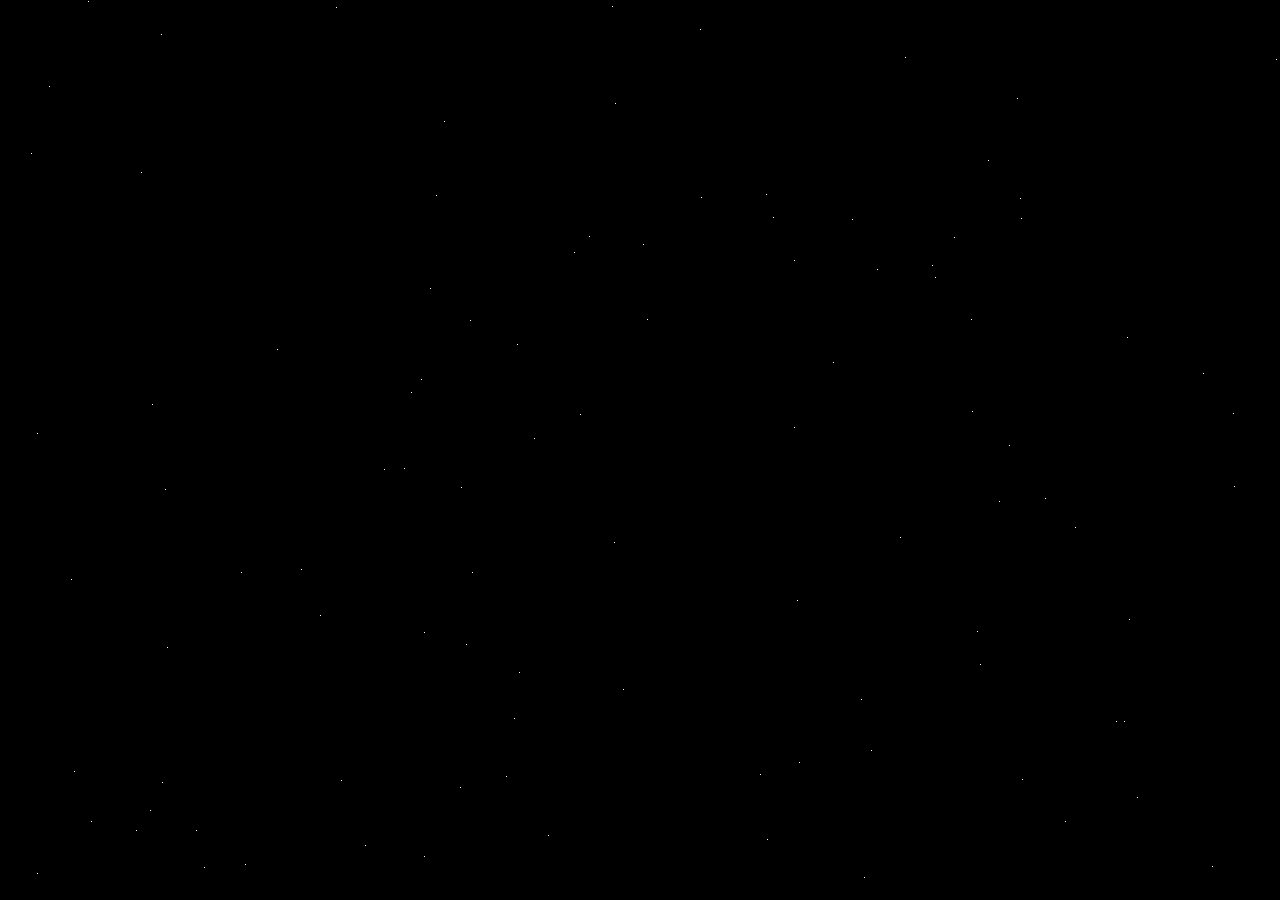
<file: index.html>
<!DOCTYPE html>
<html lang="en">
<head>
    <meta charset="UTF-8">
    <meta name="viewport" content="width=device-width, initial-scale=1.0">
    <link rel="stylesheet" href="starwars.css">
    <title>Soon</title>
</head>
<body>
    <section class="intro">
        managed by,<br> Christian Reivan....
      </section>
      
      <section class="logo">
        <svg>
          <polygon id="star" points="100,0,125.86255110086881,64.40325224750231,195.10565162951536,69.09830056250526,141.84648671698676,113.59674775249768,158.77852522924732,180.90169943749473,100,144,41.2214747707527,180.90169943749476,58.15351328301325,113.59674775249769,4.894348370484636,69.09830056250527,74.13744889913117,64.40325224750231"></polygon>
        </svg>
      </section>
      
      <!-- Change the text to your liking -->
      <div id="board">  
        <div id="content">
          <p id="title">Coming Soon</p>
          <p id="subtitle">Collections of Christian's Projects</p>
          <br>
          <!-- And make it cheesy ! -->
          <p>This page is under construction and maintenance</p>
          <p>Christian Reivan is sophomore at Institut Teknologi Bandung.
            He is enrolled in as Electrical Engineering student and pursuing an Electrical Engineering degree.
            He finds it interesting to operate on electrical subject as well as programming stuffs.
            This webpage will present projects collaborated by Christian Reivan.
          </p>        
        </div>  
      </div>
      <audio autoplay preload="auto" id="a1">
        <source src="./starwars.mp3" type="audio/mpeg">
    </audio>
      <script src="./starwars.js"></script>
</body>
</html>
</file>
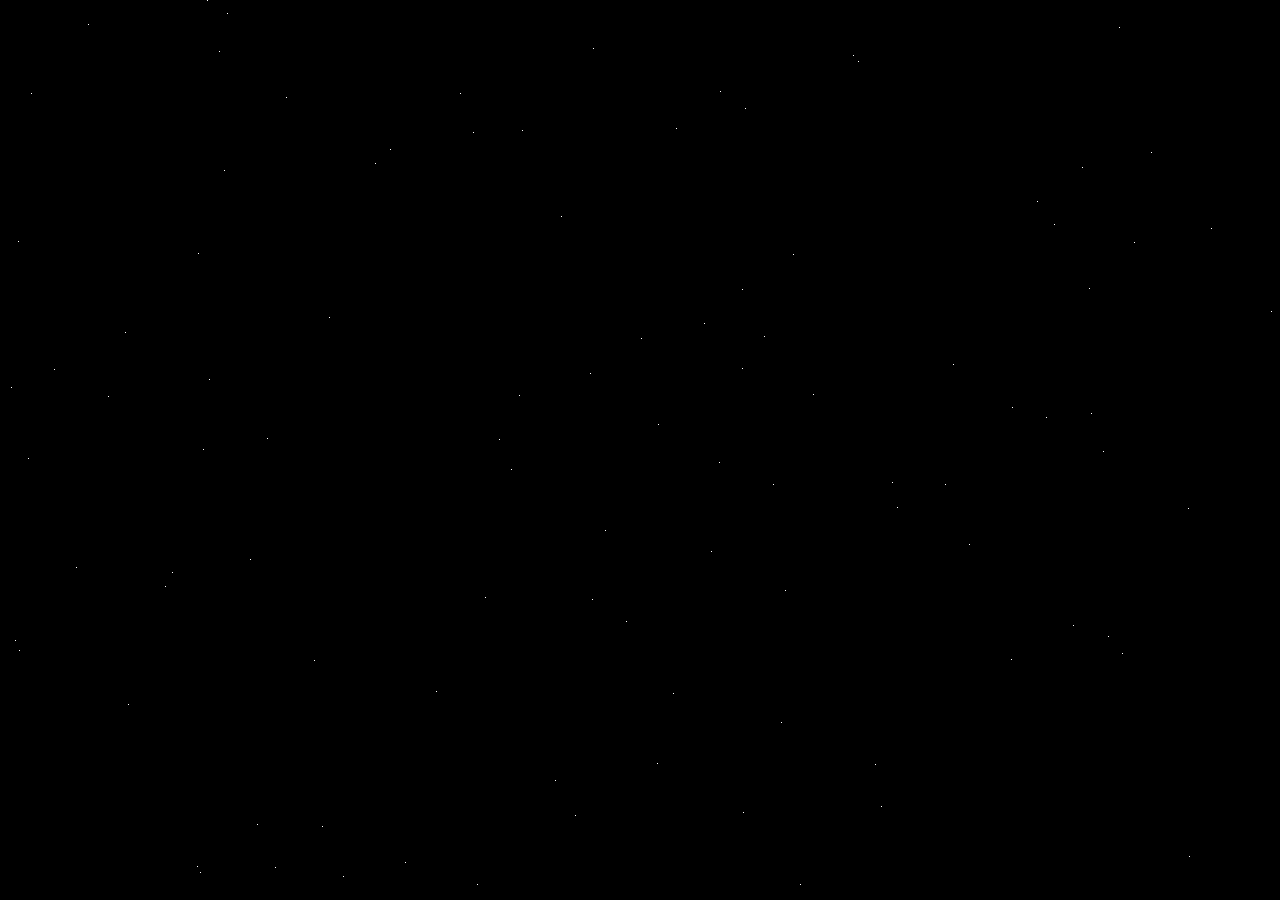
<file: starwars.html>
<!DOCTYPE html>
<html lang="en">
<head>
    <meta charset="UTF-8">
    <meta name="viewport" content="width=device-width, initial-scale=1.0">
    <link rel="stylesheet" href="starwars.css">
    <title>Document</title>
</head>
<body>
    <audio preload="auto" id="a1">
        <source src="./starwars.mp3" type="audio/mpeg">
    </audio>
    <section class="intro">
        A long time ago, in a galaxy far,<br> far away....
      </section>
      
      <section class="logo">
            <svg version="1.0" id="Layer_1" xmlns="http://www.w3.org/2000/svg" xmlns:xlink="http://www.w3.org/1999/xlink" x="0px" y="0px"
        width="693.615px" height="419.375px" viewBox="0 0 693.615 419.375" enable-background="new 0 0 693.615 419.375"
        xml:space="preserve">
        <g id="Layer_2">
          <g>
            <path fill="#FFE81F" d="M148.718,221.207l8.67,25.461c4.691,13.768,8.879,24.779,9.425,24.779c0.009,0,0.017-0.004,0.024-0.01
            c0.6-0.53,17.57-49.811,17.57-49.811h32.89l-39.68,115.619h-22.86c0,0-24.4-70.471-24.3-70.739l-25.47,69.851h-22.63
            l-39.18-115.15l32.73,0.021c0,0,17.929,50.821,18.168,50.821c0.001,0,0.001-0.001,0.002-0.002l17.89-50.841H148.718 M32.003,213.2
            l3.601,10.584l39.18,115.149l1.845,5.424h5.729h22.63h5.598l1.918-5.26l17.685-48.5c1.524,4.434,3.171,9.213,4.818,13.988
            c6.089,17.655,12.191,35.277,12.191,35.277l1.864,5.383h5.696h22.86h5.712l1.854-5.403l39.68-115.618l3.637-10.598h-11.204h-32.89
            h-5.706l-1.858,5.396c-2.974,8.635-6.921,20.031-10.296,29.676c-0.509-1.463-1.039-3.001-1.587-4.611l-8.669-25.46l-1.846-5.421
            h-5.727h-36.75h-5.666l-1.881,5.345l-10.453,29.706c-3.453-9.706-7.456-21.017-10.516-29.691l-1.882-5.334l-5.657-0.004
            l-32.73-0.021L32.003,213.2L32.003,213.2z"/>
          </g>
          <g>
            <path fill="#FFE81F" d="M655.258,220.758l-0.075,30.305c0,0-32.643-0.109-49.239-0.109c-5.521,0-9.266,0.013-9.444,0.045
            c-2.86,0.521-4.681,6.602-3.87,9.271c0.399,1.35,3.391,5.76,6.63,9.81c3.229,4.051,8.54,10.681,11.78,14.729
            c8.319,10.381,9.46,12.43,10.229,18.391c1.25,9.681-3.329,20.16-11.829,27.07c-8.518,6.93-8.145,6.979-71.383,6.979
            c-0.916,0-1.835,0-2.777,0c-38.46-0.01-58.8-0.329-61.761-0.989c-5.26-1.19-13.64-8.03-35.79-29.28
            c-7.967-7.636-15.309-14.322-15.686-14.324c-0.01,0-0.015,0.006-0.015,0.016l-0.261,44.579l-35.899-0.159l-0.221-114.98h45.271
            h34.79c24.13,0.871,40.46,24.91,37.21,40.24c-0.74,3.479-2.62,8.521-4.181,11.2c-3.21,5.5-11.38,12.56-18.011,15.591
            c-2.449,1.108-4.449,2.398-4.449,2.858c0,1.71,8.061,9.649,11.08,10.91c2.579,1.079,10.09,1.319,43.21,1.319
            c3.882,0,7.408,0.002,10.608,0.002c33.293,0,31.618-0.24,34.19-5.741c1.801-3.83,0.431-6.12-12.239-20.39
            c-16.051-15.971-14.37-23.621-14.48-29.271c-0.229-6.77,5.102-28.069,32.812-28.069L655.258,220.758 M440.188,273.878
            c15.37,0,18.49-0.239,21.761-1.66c11.04-4.8,11.63-18.979,1.04-25.271c-2.319-1.381-5.3-1.609-21.96-1.7l-19.279-0.101
            c0.159,0.15-0.061,27.57-0.061,27.57S426.518,273.878,440.188,273.878 M663.277,212.758h-8.021h-73.8
            c-16.032,0-25.515,6.328-30.646,11.637c-8.347,8.633-10.313,19.504-10.162,24.629c0.008,0.427,0.003,0.865-0.002,1.322
            c-0.073,8.329,1.154,17.758,16.659,33.246c3.065,3.452,8.193,9.239,10.131,12.115c-4.238,0.521-14.98,0.521-26.262,0.521h-4.792
            l-5.816-0.002c-19.904,0-36.688-0.057-40.128-0.736c-0.481-0.314-1.156-0.854-1.898-1.498c6.877-4.235,13.83-10.799,17.104-16.412
            c1.987-3.413,4.178-9.243,5.098-13.568c2.04-9.625-1.325-21.236-9.001-31.068c-8.956-11.471-21.985-18.334-35.746-18.83
            l-0.145-0.006h-0.145h-34.79h-45.271h-8.016l0.016,8.017l0.221,114.979l0.016,7.949l7.949,0.035l35.899,0.159l7.988,0.035
            l0.047-7.988l0.155-26.706c0.733,0.696,1.491,1.419,2.269,2.165c24.227,23.24,32.359,29.679,39.562,31.308
            c1.979,0.441,5.253,1.172,63.523,1.188h2.779c31.546,0,47.38,0,56.799-0.91c10.789-1.043,14.259-3.49,19.461-7.725l0.173-0.141
            c10.685-8.687,16.323-21.83,14.715-34.3c-1.048-8.11-3.194-11.479-11.922-22.368l-2.594-3.24
            c-3.04-3.799-6.713-8.387-9.175-11.475c-1.986-2.484-3.546-4.689-4.487-6.133c1.236-0.003,2.841-0.005,4.918-0.005
            c16.395,0,48.887,0.108,49.213,0.11l8.008,0.026l0.02-8.008l0.075-30.306L663.277,212.758L663.277,212.758z M429.739,265.586
            c0.013-2.021,0.025-4.287,0.038-6.557c0.01-2,0.019-4.004,0.022-5.84l11.187,0.058c6.429,0.035,16.103,0.088,17.989,0.623
            c2.407,1.461,3.75,3.72,3.604,6.06c-0.08,1.264-0.682,3.588-3.821,4.951c-1.75,0.76-4.54,0.997-18.57,0.997
            C435.738,265.878,432.305,265.749,429.739,265.586L429.739,265.586z"/>
          </g>
          <g>
            <path fill="#FFE81F" d="M312.908,220.287l40.29,115.92l-32.83,0.15l-5.45-17.41l-58.7-0.471l-5.18,17.431l-32.5-0.341
            l39.78-115.229L312.908,220.287 M286.507,237.283c-0.083,0.333-5.144,14.219-10.222,28.104c-5.12,14-10.257,28-10.328,28.109
            c0,0.001-0.001,0.001,0,0.001l0,0c0,0,0,0,0-0.001c0.136-0.04,18.316-0.08,29.968-0.08c5.453,0,9.475,0.009,9.55,0.029
            c0.001,0.004,0.001,0.005,0.001,0.005s0-0.001,0-0.003c0,0,0,0-0.001-0.002C305.271,292.916,286.566,237.959,286.507,237.283
            c0.001-0.004,0.001-0.006,0.001-0.006l0,0C286.507,237.277,286.507,237.279,286.507,237.283 M318.595,212.282l-5.693,0.005
            l-54.59,0.051l-5.696,0.005l-1.859,5.386l-39.78,115.229l-3.623,10.494l11.102,0.115l32.5,0.341l6.033,0.063l1.719-5.782
            l3.466-11.662l46.854,0.375l3.708,11.848l1.765,5.638l5.907-0.026l32.829-0.15l11.195-0.052l-3.676-10.574l-40.29-115.92
            L318.595,212.282L318.595,212.282z M277.472,285.424c1.515-4.129,3.556-9.71,6.327-17.289c0.869-2.376,1.664-4.551,2.393-6.545
            c0.663,1.956,1.385,4.084,2.169,6.398c0.646,1.906,3.485,10.27,5.92,17.428C287.041,285.416,281.591,285.417,277.472,285.424
            L277.472,285.424z"/>
          </g>
          <g>
            <path fill="#FFE81F" d="M326.488,81.928v28.6h-57.28v87.47h-34.15v-87.54l-66.86,0.19c-8.06,0-9.14,6.42-9.14,8.88
            c0,3.02,1.97,6.04,12.79,19.74c7.02,8.9,13.47,17.78,14.32,19.72c4.64,10.68-1.36,27.32-12.29,34.08
            c-7.79,4.813-6.459,4.931-64.308,4.931c-2.974,0-6.096,0-9.392,0h-62.27v-32.13h97.9l2.89-2.01c1.95-1.36,3.08-3.23,3.51-5.79
            c0.6-3.68,0.29-4.16-11.8-17.78c-14.29-16.1-15.8-19.04-15.06-29.32c0.84-11.73,11.3-28.77,29.58-28.77L326.488,81.928
            M334.488,73.916l-8.013,0.012l-181.56,0.27c-10.458,0-20.171,4.518-27.342,12.722c-5.814,6.652-9.63,15.429-10.206,23.477
            c-0.973,13.511,2.137,18.393,17.056,35.202c4.33,4.877,8.447,9.516,9.821,11.486c-0.022,0.079-0.042,0.13-0.054,0.159
            c-0.015,0.012-0.038,0.03-0.07,0.052l-0.822,0.572H37.908h-8v8v32.13v8h8h62.27h4.937h4.455c28.522,0,42.6-0.027,50.894-0.635
            c9.49-0.695,12.518-2.323,17.054-5.14l0.566-0.351c14.262-8.821,21.612-29.827,15.422-44.074
            c-1.91-4.358-14.003-19.746-15.376-21.486c-3.796-4.807-10.062-12.74-11.054-15.036c0.024-0.193,0.071-0.393,0.121-0.532
            c0.165-0.042,0.481-0.098,1.001-0.098l58.86-0.167v79.517v8h8h34.15h8v-8v-79.47h49.28h8v-8v-28.6V73.916L334.488,73.916z"/>
          </g>
          <g>
            <path fill="#FFE81F" d="M419.548,82.857l40.18,116.22l-32.77-0.18l-5.32-17.41l-58.439-0.26l-5.221,16.77h-33.369l39.739-115.14
            H419.548 M372.737,156.478l39.801-0.05c0.001,0,0.001,0.001,0.001,0.001c0.136,0-19.342-57.201-19.472-57.241l0,0
            C392.925,99.183,372.288,156.478,372.737,156.478 M425.247,74.857h-5.699h-55.2h-5.701l-1.86,5.39l-39.74,115.141l-3.662,10.61
            h11.225h33.37h5.889l1.75-5.623l3.461-11.121l46.632,0.207l3.599,11.774l1.721,5.629l5.887,0.033l32.77,0.18l11.297,0.062
            l-3.691-10.676l-40.18-116.22L425.247,74.857L425.247,74.857z M383.851,148.464c2.468-7.027,5.904-16.657,9.014-25.312
            c2.948,8.644,6.209,18.245,8.588,25.29L383.851,148.464L383.851,148.464z"/>
          </g>
          <g>
            <path fill="#FFE81F" d="M532.396,82.857c25.921,0,43.91,0.37,47.37,0.97c8,1.39,15.23,5.66,20.65,12.22
            c5.67,6.86,6.97,10.14,7.71,19.54c1.061,13.27-5.25,24.72-17.7,32.15c-3.63,2.17-7.359,4.28-8.29,4.7
            c-1.43,0.65-1.239,1.27,1.32,4.27c1.649,1.93,4.51,4.68,6.35,6.11l3.36,2.61l62.08,0.89l0.609,31.68h-38.061
            c-29.439,0-38.86-0.27-41.62-1.2c-4.13-1.4-14.069-9.82-34.271-29.04l-14.42-13.72l0.152,43.96h-37.043V82.857H532.396
            M526.938,134.627h19.671c19.141,0,19.739-0.06,22.47-2.11c4.881-3.66,6.609-7.43,6.091-13.22c-0.53-5.97-2.83-9.08-8.601-11.58
            c-3.25-1.42-6.381-1.65-21.721-1.65h-17.91V134.627 M532.396,74.857h-41.8h-8v8v115.14v8h8h37.043h8.028l-0.028-8.028
            l-0.088-25.216l0.84,0.799c24.986,23.773,32.356,29.173,37.218,30.821c3.733,1.259,9.982,1.624,44.188,1.624h38.061h8.154
            l-0.156-8.154l-0.609-31.68l-0.148-7.734l-7.734-0.111l-59.402-0.851l-1.245-0.967c-0.396-0.309-0.876-0.717-1.389-1.179
            c0.446-0.264,0.854-0.507,1.207-0.717c15.003-8.953,22.866-23.407,21.569-39.653c-0.863-10.959-2.82-15.896-9.52-24
            c-6.584-7.969-15.621-13.298-25.447-15.005C575.678,74.999,548.257,74.857,532.396,74.857L532.396,74.857z M534.938,114.067h9.91
            c14.027,0,16.806,0.233,18.518,0.981c3.25,1.408,3.58,2.091,3.835,4.957c0.256,2.848-0.097,3.994-2.922,6.112
            c-0.093,0.069-0.164,0.123-0.223,0.166c-1.865,0.345-8.786,0.345-17.447,0.345h-11.67L534.938,114.067L534.938,114.067z"/>
          </g>
        </g>
      </svg>
      </section>
      
      <!-- Change the text to your liking -->
      <div id="board">  
        <div id="content">
          <p id="title">Coming Soon</p>
          <p id="subtitle">Collections of Christian's Projects</p>
          <br>
          <!-- And make it cheesy ! -->
          <p>This page is under construction and maintenance</p>
          <p>Christian Reivan is sophomore at Institut Teknologi Bandung.
            He is enrolled in as Electrical Engineering student and pursuing an Electrical Engineering degree.
            He finds it interesting to operate on electrical subject as well as programming stuffs.
            This webpage will present projects collaborated by Christian Reivan.
          </p>        
        </div>  
      </div>

      <script src="./starwars.js"></script>
</body>
</html>
</file>
<file: starwars.css>
body {
    margin: 0;
    background-color: black;
    overflow: hidden;
  }


  .star {
    position: absolute;
    width: 1px;
    height: 1px;
    background-color: white;
  }
  
  /* Set the animation, color, size and hide the text */
  .intro {
      position: absolute;
      top: 30%;
      left: 35%;
      z-index: 1;
      animation: intro 6s ease-out 1s;
      color: rgb(75, 213, 238);
      font-weight: 400;
      font-size: 300%;
      opacity: 0;
  }
  
  @keyframes intro {
      0% {
          opacity: 0;
      }
      20% {
          opacity: 1;
      }
      90% {
          opacity: 1;
      }
      100% {
          opacity: 0;
      }
  }
  
  /* Set the animation & hide the logo */
  .logo {    
      position: absolute;
      top: 35%;
      left: 40%;
      z-index: 1;
      margin: auto;
      animation: logo 6s cubic-bezier(0.785, 0.135, 0.15, 0.86) 9s;
      opacity: 0;
  }
  
  .logo svg {
      width: 15em;
      height: 15em;
  }

  .logo svg polygon {
      width: inherit;
      fill: yellow;
  }
  
  /* Scale the logo down and maintain it centered */
  @keyframes logo {
      0% {
          width: 18em;        
          transform: scale(2);
          opacity: 1;
      }
      50% {
          opacity: 1;
          width: 18em;      
      }
      100% {
          opacity: 0;
          transform: scale(0.1);
          width: 18em;
      }
  }
  
  p {
    color: #FFFF82;
  }
  
  /* Set the font, lean the board, position it */
  #board {
    font-family: Century Gothic, CenturyGothic, AppleGothic, sans-serif;
    transform: perspective(300px) rotateX(25deg);
    transform-origin: 50% 100%;
    text-align: justify;
    position: absolute;
    margin-left: -9em;
    font-weight: bold;
    overflow: hidden;
    font-size: 350%;
    height: 50em;
    width: 18em;
    bottom: 0;
    left: 50%;
  }
  
  #board:after {    
    position: absolute;
    content: ' ';
    bottom: 60%;
    left: 0;
    right: 0;
    top: 0;
  }
  
  /* Set the scrolling animation and position it */
  #content {
    animation: scroll 100s linear 16s;
    position: absolute;
    top: 100%;
  }
  
  #title, #subtitle {
    text-align: center;
  }
  
  @keyframes scroll {
      0% {
          top: 100%;
      }
      100% {
          top: -170%;
      }
  }

@media screen and (max-width: 500px) {
    #board {
        font-size: 250%;
        left: 75%;
        margin-left: -5em;
        width: 10em;
    }

}
</file>
